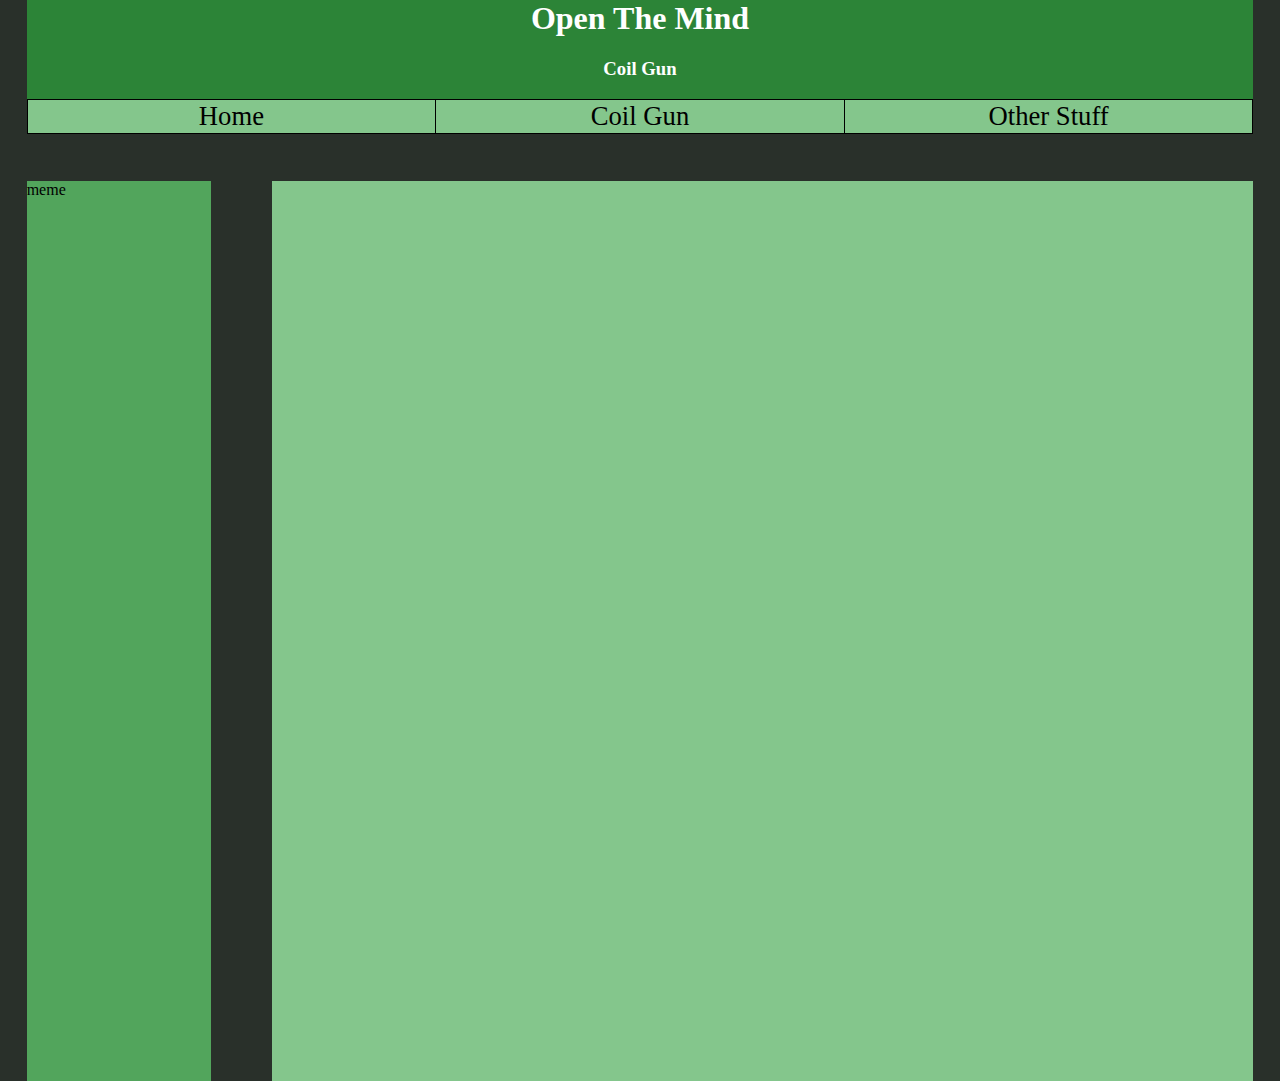
<file: coilgun.html>
<html>

<head>
    <title>Coil Gun</title>
    <link rel="stylesheet" href="styles.css">
</head>


<body>
    <div id=headstyle>
        <header>
            <h1 id=topothepage>Open The Mind</h1>
            <h3 id=topothepage>Coil Gun</h3>
        </header>
        
        <nav>
            <table id=navbar>
                <tr>
                    <td class=navitem><a href="./index.html">Home</a></td>
                    <td class=navitem><a href="./coilgun.html">Coil Gun</a></td>
                    <td class=navitem>Other Stuff</td>
                </tr>
            </table>
        </nav>
    </div>
    
    <div id=mainbody>
        <aside id=sidebar>
            meme
        </aside>
        
        <div id=sidebody>
        </div>
    </div>
   
    
</body>


</html>
</file>
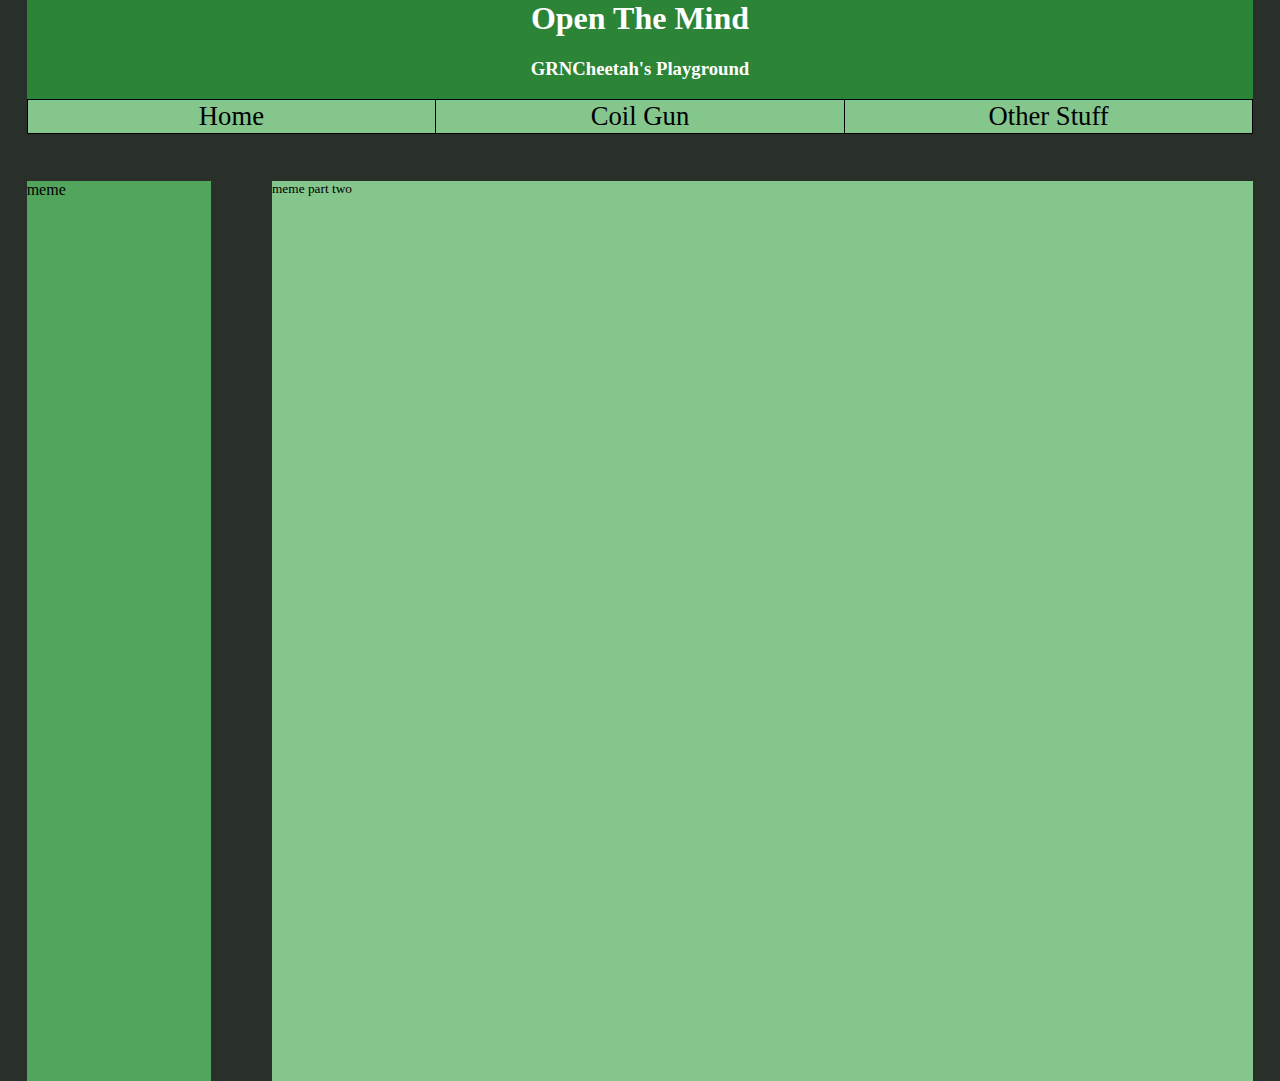
<file: template.html>
<html>

<head>
    <title>HQ</title>
    <link rel="stylesheet" href="styles.css">
</head>


<body>
    <div id=headstyle>
        <header>
            <h1 id=topothepage>Open The Mind</h1>
            <h3 id=topothepage>GRNCheetah's Playground</h3>
        </header>
        
        <nav>
            <table id=navbar>
                <tr>
                    <td class=navitem><a href="./index.html">Home</a></td>
                    <td class=navitem><a href="./peachy.html">Coil Gun</a></td>
                    <td class=navitem>Other Stuff</td>
                </tr>
            </table>
        </nav>
    </div>
    
    <div id=mainbody>
        <aside id=sidebar>
            meme
        </aside>
        
        <div id=sidebody>
            meme part two
        </div>
    </div>
   
    
</body>


</html>
</file>
<file: styles.css>
/* paletton.com  12R0u0kllllaFw0g0qFqFg0w0aF */

html, body {
    margin: 0;
    padding: 0;
    background-color: #29302a;
    font-family: "Arial Black";
}

a, a:link, a:visited {
    color: black;
    text-decoration: none;
}
a:hover, a:active {
    color: #004208;
}
    

/* IDs - Used for one item */


/* The two main sections */
div#headstyle {
    background-color: #2C8437;
    margin-bottom: 35pt;
    margin-left: 20pt;
    margin-right: 20pt;
}

div#mainbody {
    margin-left: 20pt;
    margin-right: 20pt;
}

/* Header Stuff */ 
h1#topothepage, h3#topothepage {
    color: white;
    text-align: center;
}

/* Top Navigation Bar */
table#navbar {
    color: black;
    text-align: center;
    border: 1px solid black;
    border-collapse: collapse;
    width: 100%;
    background-color: #84C68C;
}

/* Left Side of the Page*/
aside#sidebar {
    width: 15%;
    height: 100%;
    float: left;
    background-color: #52A55C;
}

/* Right Side of the Page */ 
div#sidebody {
    width: 80%;
    height: 100%;
    float: right;
    background-color: #84C68C;
    font-size: 10pt;
}


/* Classes - Used for multiple items */
td.navitem {
    border: 1px solid black;
    border-collapse: collapse;
    border: 1px solid black;
    width: 33%;
    font-size: 20pt;
}

div.blogpost {
    
}
</file>
